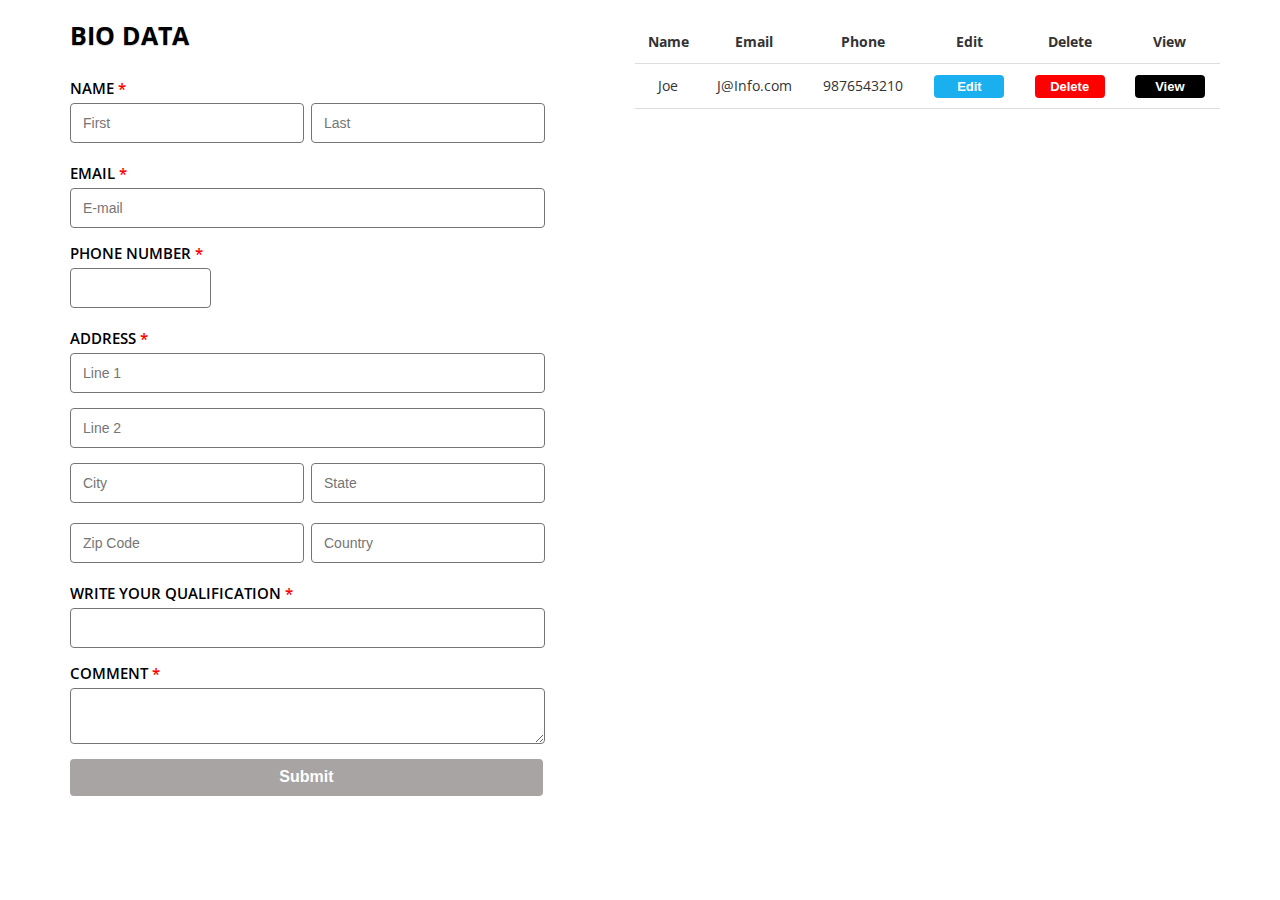
<file: index.html>
<!DOCTYPE html>
<html>

<head>
  <meta charset="utf-8" />
  <meta name="viewport" content="width=device-width, initial-scale=1.0" />
  <title>::sample ::</title>
  <link href="http://fonts.googleapis.com/css?family=Open+Sans:400,700,600" rel="stylesheet" type="text/css" />
  <!-- Bootstrap CSS -->
  <link href="https://cdn.jsdelivr.net/npm/bootstrap@5.2.3/dist/css/bootstrap.min.css" rel="stylesheet"
    integrity="sha384-rbsA2VBKQhggwzxH7pPCaAqO46MgnOM80zW1RWuH61DGLwZJEdK2Kadq2F9CUG65" crossorigin="anonymous">
  <!-- CSS -->
  <link href="css/style.css" type="text/css" rel="stylesheet" />



</head>

<body class="d-flex">
  <div class="container">
    <div class="register col-md-5 col-sm-6">
      <h1 class="title"><strong>Bio Data</strong></h1>
      <form id="userForm" role="form">
        <div class="form-group">
          <label class="reg_txt">Name <span>*</span></label>
          <div class="controls form-inline">
            <input type="text" id="firstName" class="input-name" placeholder="First" />
            <input type="text" id="lastName" class="input-name" placeholder="Last" />
          </div>
        </div>
        <div class="clearfix"></div>

        <div class="form-group">
          <label class="reg_txt">Email <span>*</span></label>
          <input type="text" id="email" class="form-register text" placeholder="E-mail" />
        </div>
        <div class="clearfix"></div>

        <div class="form-group" style="height: 70px">
          <label class="reg_txt">Phone Number <span>*</span></label>
          <div class="clearfix"></div>
          <div class="wsite-form">
            <input type="text" id="phone" class="text input-name1" />
          </div>
        </div>

        <div class="clearfix"></div>
        <div class="form-group">
          <label class="reg_txt">Address <span>*</span></label>
          <input type="text" id="addressLine1" class="form-register text" placeholder="Line 1"
            style="margin-bottom: 15px" />
          <input type="text" id="addressLine2" class="form-register text" placeholder="Line 2" />
        </div>
        <div class="form-group">
          <div class="controls form-inline">
            <input type="text" id="city" class="input-name" placeholder="City" />
            <input type="text" id="state" class="input-name" placeholder="State" />
          </div>
        </div>
        <div class="form-group">
          <div class="controls form-inline">
            <input type="text" id="zipCode" class="input-name" placeholder="Zip Code" />
            <input type="text" id="country" class="input-name" placeholder="Country" />
          </div>
        </div>
        <div class="form-group">
          <label class="reg_txt">Write Your qualification <span>*</span></label>
          <input type="text" id="qualification" class="form-register text" style="margin-bottom: 15px" />
        </div>
        <div class="clearfix"></div>
        <div class="form-group">
          <label class="reg_txt">Comment <span>*</span></label>
          <textarea id="comment" class="form-register text"></textarea>
        </div>
        <div class="form-group">
          <button type="submit" class="btn btn-default submit" style="width: 97%">
            Submit
          </button>
        </div>
      </form>
    </div>
    <div class="col-md-6 tabt">
      <table class="table">
        <tbody>
          <tr class="ztxt">
            <th>Name</th>
            <th>Email</th>
            <th>Phone</th>
            <th>Edit</th>
            <th>Delete</th>
            <th>View</th>
          </tr>
          <tr id="rowData">
            <td>Joe</td>
            <td>J@Info.com</td>
            <td>9876543210</td>
            <td><button class="ed">Edit</button></td>
            <td>
              <button class="ed" style="background: #f00">Delete</button>
            </td>
            <td><button class="ed" style="background: #000">View</button></td>
          </tr>
        </tbody>
      </table>
    </div>
    <div id="userModal" class="modal">
      <div class="modal-content">
        <span class="close">&times;</span>
        <h2>User Details</h2>
        <p><strong>First Name:</strong> <span id="viewFirstName"></span></p>
        <p><strong>Last Name:</strong> <span id="viewLastName"></span></p>
        <p><strong>Email:</strong> <span id="viewEmail"></span></p>
        <p><strong>Phone Number:</strong> <span id="viewPhoneNumber"></span></p>
        <p><strong>Address Line 1:</strong> <span id="viewAddress1"></span></p>
        <p><strong>Address Line 2:</strong> <span id="viewAddress2"></span></p>
        <p><strong>City:</strong> <span id="viewCity"></span></p>
        <p><strong>State:</strong> <span id="viewState"></span></p>
        <p><strong>Zip Code:</strong> <span id="viewZipCode"></span></p>
        <p><strong>Country:</strong> <span id="viewCountry"></span></p>
        <p><strong>Qualification:</strong> <span id="viewQualification"></span></p>
        <p><strong>Comments:</strong> <span id="viewComments"></span></p>
      </div>
    </div>
  </div>
  <script src="https://cdn.jsdelivr.net/npm/bootstrap@5.2.3/dist/js/bootstrap.bundle.min.js"
    integrity="sha384-kenU1KFdBIe4zVF0s0G1M5b4hcpxyD9F7jL+jjXkk+Q2h455rYXK/7HAuoJl+0I4"
    crossorigin="anonymous"></script>
  <script src="script.js"></script>
</body>

</html>
</file>
<file: css/style.css>
html {
  font-family: sans-serif;
  -webkit-text-size-adjust: 100%;
      -ms-text-size-adjust: 100%;
}
body {
  margin: 0;
}
table {
  border-spacing: 0;
  border-collapse: collapse;
}
td,
th {
  padding: 0;
}
 thead {
    display: table-header-group;
  }
 .table {
    border-collapse: collapse !important;
  }
  .table-bordered th,
  .table-bordered td {
    border: 1px solid #ddd !important;
  }  
  
strong {
  font-weight: bold;
}

.container {
  
  margin-right: auto;
  margin-left: auto;
}

@media (min-width: 768px) {
  .container {
    width: 750px;
	margin:0 auto;
  }
}
@media (min-width: 992px) {
  .container {
    width: 970px;
  }
}
@media (min-width: 1200px) {
  .container {
    width: 1170px;
  }
}
.container-fluid {
 
  margin-right: auto;
  margin-left: auto;
  
}

.col-xs-1, .col-sm-1, .col-md-1, .col-lg-1, .col-xs-2, .col-sm-2, .col-md-2, .col-lg-2, .col-xs-3, .col-sm-3, .col-md-3, .col-lg-3, .col-xs-4, .col-sm-4, .col-md-4, .col-lg-4, .col-xs-5, .col-sm-5, .col-md-5, .col-lg-5, .col-xs-6, .col-sm-6, .col-md-6, .col-lg-6, .col-xs-7, .col-sm-7, .col-md-7, .col-lg-7, .col-xs-8, .col-sm-8, .col-md-8, .col-lg-8, .col-xs-9, .col-sm-9, .col-md-9, .col-lg-9, .col-xs-10, .col-sm-10, .col-md-10, .col-lg-10, .col-xs-11, .col-sm-11, .col-md-11, .col-lg-11, .col-xs-12, .col-sm-12, .col-md-12, .col-lg-12 {
   min-height: 1px;
 padding-right: 5px;
  padding-left: 5px;
}
.col-xs-1, .col-xs-2, .col-xs-3, .col-xs-4, .col-xs-5, .col-xs-6, .col-xs-7, .col-xs-8, .col-xs-9, .col-xs-10, .col-xs-11, .col-xs-12 {
  float: left;
}
.col-xs-12 {
  width: 100%;
}
.col-xs-11 {
  width: 91.66666667%;
}
.col-xs-10 {
  width: 83.33333333%;
}
.col-xs-9 {
  width: 75%;
}
.col-xs-8 {
  width: 66.66666667%;
}
.col-xs-7 {
  width: 58.33333333%;
}
.col-xs-6 {
  width: 50%;
}
.col-xs-5 {
  width: 41.66666667%;
}
.col-xs-4 {
  width: 33.33333333%;
}
.col-xs-3 {
  width: 25%;
}
.col-xs-2 {
  width: 16.66666667%;
}
.col-xs-1 {
  width: 8.33333333%;
}
.col-xs-pull-12 {
  right: 100%;
}
.col-xs-pull-11 {
  right: 91.66666667%;
}
.col-xs-pull-10 {
  right: 83.33333333%;
}
.col-xs-pull-9 {
  right: 75%;
}
.col-xs-pull-8 {
  right: 66.66666667%;
}
.col-xs-pull-7 {
  right: 58.33333333%;
}
.col-xs-pull-6 {
  right: 50%;
}
.col-xs-pull-5 {
  right: 41.66666667%;
}
.col-xs-pull-4 {
  right: 33.33333333%;
}
.col-xs-pull-3 {
  right: 25%;
}
.col-xs-pull-2 {
  right: 16.66666667%;
}
.col-xs-pull-1 {
  right: 8.33333333%;
}
.col-xs-pull-0 {
  right: auto;
}
.col-xs-push-12 {
  left: 100%;
}
.col-xs-push-11 {
  left: 91.66666667%;
}
.col-xs-push-10 {
  left: 83.33333333%;
}
.col-xs-push-9 {
  left: 75%;
}
.col-xs-push-8 {
  left: 66.66666667%;
}
.col-xs-push-7 {
  left: 58.33333333%;
}
.col-xs-push-6 {
  left: 50%;
}
.col-xs-push-5 {
  left: 41.66666667%;
}
.col-xs-push-4 {
  left: 33.33333333%;
}
.col-xs-push-3 {
  left: 25%;
}
.col-xs-push-2 {
  left: 16.66666667%;
}
.col-xs-push-1 {
  left: 8.33333333%;
}
.col-xs-push-0 {
  left: auto;
}
.col-xs-offset-12 {
  margin-left: 100%;
}
.col-xs-offset-11 {
  margin-left: 91.66666667%;
}
.col-xs-offset-10 {
  margin-left: 83.33333333%;
}
.col-xs-offset-9 {
  margin-left: 75%;
}
.col-xs-offset-8 {
  margin-left: 66.66666667%;
}
.col-xs-offset-7 {
  margin-left: 58.33333333%;
}
.col-xs-offset-6 {
  margin-left: 50%;
}
.col-xs-offset-5 {
  margin-left: 41.66666667%;
}
.col-xs-offset-4 {
  margin-left: 33.33333333%;
}
.col-xs-offset-3 {
  margin-left: 25%;
}
.col-xs-offset-2 {
  margin-left: 16.66666667%;
}
.col-xs-offset-1 {
  margin-left: 8.33333333%;
}
.col-xs-offset-0 {
  margin-left: 0;
}
@media (min-width: 768px) {
  .col-sm-1, .col-sm-2, .col-sm-3, .col-sm-4, .col-sm-5, .col-sm-6, .col-sm-7, .col-sm-8, .col-sm-9, .col-sm-10, .col-sm-11, .col-sm-12 {
    float: left;
  }
  .col-sm-12 {
    width: 100%;
  }
  .col-sm-11 {
    width: 91.66666667%;
  }
  .col-sm-10 {
    width: 83.33333333%;
  }
  .col-sm-9 {
    width: 75%;
  }
  .col-sm-8 {
    width: 66.66666667%;
  }
  .col-sm-7 {
    width: 58.33333333%;
  }
  .col-sm-6 {
    width: 50%;
  }
  .col-sm-5 {
    width: 41.66666667%;
  }
  .col-sm-4 {
    width: 33.33333333%;
  }
  .col-sm-3 {
    width: 25%;
  }
  .col-sm-2 {
    width: 16.66666667%;
  }
  .col-sm-1 {
    width: 8.33333333%;
  }
  .col-sm-pull-12 {
    right: 100%;
  }
  .col-sm-pull-11 {
    right: 91.66666667%;
  }
  .col-sm-pull-10 {
    right: 83.33333333%;
  }
  .col-sm-pull-9 {
    right: 75%;
  }
  .col-sm-pull-8 {
    right: 66.66666667%;
  }
  .col-sm-pull-7 {
    right: 58.33333333%;
  }
  .col-sm-pull-6 {
    right: 50%;
  }
  .col-sm-pull-5 {
    right: 41.66666667%;
  }
  .col-sm-pull-4 {
    right: 33.33333333%;
  }
  .col-sm-pull-3 {
    right: 25%;
  }
  .col-sm-pull-2 {
    right: 16.66666667%;
  }
  .col-sm-pull-1 {
    right: 8.33333333%;
  }
  .col-sm-pull-0 {
    right: auto;
  }
  .col-sm-push-12 {
    left: 100%;
  }
  .col-sm-push-11 {
    left: 91.66666667%;
  }
  .col-sm-push-10 {
    left: 83.33333333%;
  }
  .col-sm-push-9 {
    left: 75%;
  }
  .col-sm-push-8 {
    left: 66.66666667%;
  }
  .col-sm-push-7 {
    left: 58.33333333%;
  }
  .col-sm-push-6 {
    left: 50%;
  }
  .col-sm-push-5 {
    left: 41.66666667%;
  }
  .col-sm-push-4 {
    left: 33.33333333%;
  }
  .col-sm-push-3 {
    left: 25%;
  }
  .col-sm-push-2 {
    left: 16.66666667%;
  }
  .col-sm-push-1 {
    left: 8.33333333%;
  }
  .col-sm-push-0 {
    left: auto;
  }
  .col-sm-offset-12 {
    margin-left: 100%;
  }
  .col-sm-offset-11 {
    margin-left: 91.66666667%;
  }
  .col-sm-offset-10 {
    margin-left: 83.33333333%;
  }
  .col-sm-offset-9 {
    margin-left: 75%;
  }
  .col-sm-offset-8 {
    margin-left: 66.66666667%;
  }
  .col-sm-offset-7 {
    margin-left: 58.33333333%;
  }
  .col-sm-offset-6 {
    margin-left: 50%;
  }
  .col-sm-offset-5 {
    margin-left: 41.66666667%;
  }
  .col-sm-offset-4 {
    margin-left: 33.33333333%;
  }
  .col-sm-offset-3 {
    margin-left: 25%;
  }
  .col-sm-offset-2 {
    margin-left: 16.66666667%;
  }
  .col-sm-offset-1 {
    margin-left: 8.33333333%;
  }
  .col-sm-offset-0 {
    margin-left: 0;
  }
}
@media (min-width: 992px) {
  .col-md-1, .col-md-2, .col-md-3, .col-md-4, .col-md-5, .col-md-6, .col-md-7, .col-md-8, .col-md-9, .col-md-10, .col-md-11, .col-md-12 {
    float: left;
  }
  .col-md-12 {
    width: 100%;
  }
  .col-md-11 {
    width: 91.66666667%;
  }
  .col-md-10 {
    width: 83.33333333%;
  }
  .col-md-9 {
    width: 75%;
  }
  .col-md-8 {
    width: 66.66666667%;
  }
  .col-md-7 {
    width: 58.33333333%;
  }
  .col-md-6 {
    width: 50%;
  }
  .col-md-5 {
    width: 41.66666667%;
  }
  .col-md-4 {
    width: 33.33333333%;
  }
  .col-md-3 {
    width: 25%;
  }
  .col-md-2 {
    width: 16.66666667%;
  }
  .col-md-1 {
    width: 8.33333333%;
  }
  .col-md-pull-12 {
    right: 100%;
  }
  .col-md-pull-11 {
    right: 91.66666667%;
  }
  .col-md-pull-10 {
    right: 83.33333333%;
  }
  .col-md-pull-9 {
    right: 75%;
  }
  .col-md-pull-8 {
    right: 66.66666667%;
  }
  .col-md-pull-7 {
    right: 58.33333333%;
  }
  .col-md-pull-6 {
    right: 50%;
  }
  .col-md-pull-5 {
    right: 41.66666667%;
  }
  .col-md-pull-4 {
    right: 33.33333333%;
  }
  .col-md-pull-3 {
    right: 25%;
  }
  .col-md-pull-2 {
    right: 16.66666667%;
  }
  .col-md-pull-1 {
    right: 8.33333333%;
  }
  .col-md-pull-0 {
    right: auto;
  }
  .col-md-push-12 {
    left: 100%;
  }
  .col-md-push-11 {
    left: 91.66666667%;
  }
  .col-md-push-10 {
    left: 83.33333333%;
  }
  .col-md-push-9 {
    left: 75%;
  }
  .col-md-push-8 {
    left: 66.66666667%;
  }
  .col-md-push-7 {
    left: 58.33333333%;
  }
  .col-md-push-6 {
    left: 50%;
  }
  .col-md-push-5 {
    left: 41.66666667%;
  }
  .col-md-push-4 {
    left: 33.33333333%;
  }
  .col-md-push-3 {
    left: 25%;
  }
  .col-md-push-2 {
    left: 16.66666667%;
  }
  .col-md-push-1 {
    left: 8.33333333%;
  }
  .col-md-push-0 {
    left: auto;
  }
  .col-md-offset-12 {
    margin-left: 100%;
  }
  .col-md-offset-11 {
    margin-left: 91.66666667%;
  }
  .col-md-offset-10 {
    margin-left: 83.33333333%;
  }
  .col-md-offset-9 {
    margin-left: 75%;
  }
  .col-md-offset-8 {
    margin-left: 66.66666667%;
  }
  .col-md-offset-7 {
    margin-left: 58.33333333%;
  }
  .col-md-offset-6 {
    margin-left: 50%;
  }
  .col-md-offset-5 {
    margin-left: 41.66666667%;
  }
  .col-md-offset-4 {
    margin-left: 33.33333333%;
  }
  .col-md-offset-3 {
    margin-left: 25%;
  }
  .col-md-offset-2 {
    margin-left: 16.66666667%;
  }
  .col-md-offset-1 {
    margin-left: 8.33333333%;
  }
  .col-md-offset-0 {
    margin-left: 0;
  }
  
}
@media (min-width: 1200px) {
  .col-lg-1, .col-lg-2, .col-lg-3, .col-lg-4, .col-lg-5, .col-lg-6, .col-lg-7, .col-lg-8, .col-lg-9, .col-lg-10, .col-lg-11, .col-lg-12 {
    float: left;
  }
  .col-lg-12 {
    width: 100%;
  }
  .col-lg-11 {
    width: 91.66666667%;
  }
  .col-lg-10 {
    width: 83.33333333%;
  }
  .col-lg-9 {
    width: 75%;
  }
  .col-lg-8 {
    width: 66.66666667%;
  }
  .col-lg-7 {
    width: 58.33333333%;
  }
  .col-lg-6 {
    width: 50%;
  }
  .col-lg-5 {
    width: 41.66666667%;
  }
  .col-lg-4 {
    width: 33.33333333%;
  }
  .col-lg-3 {
    width: 25%;
  }
  .col-lg-2 {
    width: 16.66666667%;
  }
  .col-lg-1 {
    width: 8.33333333%;
  }
  .col-lg-pull-12 {
    right: 100%;
  }
  .col-lg-pull-11 {
    right: 91.66666667%;
  }
  .col-lg-pull-10 {
    right: 83.33333333%;
  }
  .col-lg-pull-9 {
    right: 75%;
  }
  .col-lg-pull-8 {
    right: 66.66666667%;
  }
  .col-lg-pull-7 {
    right: 58.33333333%;
  }
  .col-lg-pull-6 {
    right: 50%;
  }
  .col-lg-pull-5 {
    right: 41.66666667%;
  }
  .col-lg-pull-4 {
    right: 33.33333333%;
  }
  .col-lg-pull-3 {
    right: 25%;
  }
  .col-lg-pull-2 {
    right: 16.66666667%;
  }
  .col-lg-pull-1 {
    right: 8.33333333%;
  }
  .col-lg-pull-0 {
    right: auto;
  }
  .col-lg-push-12 {
    left: 100%;
  }
  .col-lg-push-11 {
    left: 91.66666667%;
  }
  .col-lg-push-10 {
    left: 83.33333333%;
  }
  .col-lg-push-9 {
    left: 75%;
  }
  .col-lg-push-8 {
    left: 66.66666667%;
  }
  .col-lg-push-7 {
    left: 58.33333333%;
  }
  .col-lg-push-6 {
    left: 50%;
  }
  .col-lg-push-5 {
    left: 41.66666667%;
  }
  .col-lg-push-4 {
    left: 33.33333333%;
  }
  .col-lg-push-3 {
    left: 25%;
  }
  .col-lg-push-2 {
    left: 16.66666667%;
  }
  .col-lg-push-1 {
    left: 8.33333333%;
  }
  .col-lg-push-0 {
    left: auto;
  }
  .col-lg-offset-12 {
    margin-left: 100%;
  }
  .col-lg-offset-11 {
    margin-left: 91.66666667%;
  }
  .col-lg-offset-10 {
    margin-left: 83.33333333%;
  }
  .col-lg-offset-9 {
    margin-left: 75%;
  }
  .col-lg-offset-8 {
    margin-left: 66.66666667%;
  }
  .col-lg-offset-7 {
    margin-left: 58.33333333%;
  }
  .col-lg-offset-6 {
    margin-left: 50%;
  }
  .col-lg-offset-5 {
    margin-left: 41.66666667%;
  }
  .col-lg-offset-4 {
    margin-left: 33.33333333%;
  }
  .col-lg-offset-3 {
    margin-left: 25%;
  }
  .col-lg-offset-2 {
    margin-left: 16.66666667%;
  }
  .col-lg-offset-1 {
    margin-left: 8.33333333%;
  }
  .col-lg-offset-0 {
    margin-left: 0;
  }
  

}

label {
  display: inline-block;
  max-width: 100%;
  margin-bottom: 5px;
  font-weight: 600;
  font-size:13px;
}

.form-control {
  display: block;
  width: 92% !important;
  padding: 6px 12px;
  font-size: 14px;
  line-height: 1.42857143;
  color: #555;
  background-color: #fff;
  background-image: none;
  border: 1px solid #ccc;
  border-radius: 4px;
  -webkit-box-shadow: inset 0 1px 1px rgba(0, 0, 0, .075);
          box-shadow: inset 0 1px 1px rgba(0, 0, 0, .075);
  -webkit-transition: border-color ease-in-out .15s, -webkit-box-shadow ease-in-out .15s;
       -o-transition: border-color ease-in-out .15s, box-shadow ease-in-out .15s;
          transition: border-color ease-in-out .15s, box-shadow ease-in-out .15s;
}
.form-control:focus {
  border-color: #66afe9;
  outline: 0;
  -webkit-box-shadow: inset 0 1px 1px rgba(0,0,0,.075), 0 0 8px rgba(102, 175, 233, .6);
          box-shadow: inset 0 1px 1px rgba(0,0,0,.075), 0 0 8px rgba(102, 175, 233, .6);
}

table {
  max-width: 100%;
  background-color: transparent;
}
th {
  text-align: left;
}
.table {
  width: 100%;
  margin-bottom: 20px;
}
.table > thead > tr > th,
.table > tbody > tr > th,
.table > tfoot > tr > th,
.table > thead > tr > td,
.table > tbody > tr > td,
.table > tfoot > tr > td {
  padding: 8px;
  line-height: 1.95857;
  vertical-align: top;
  border-bottom: 1px solid #ddd;
  text-align:center;
}
.table > thead > tr > th {
  vertical-align: bottom;
  border-bottom: 2px solid #ddd;
}
.table > caption + thead > tr:first-child > th,
.table > colgroup + thead > tr:first-child > th,
.table > thead:first-child > tr:first-child > th,
.table > caption + thead > tr:first-child > td,
.table > colgroup + thead > tr:first-child > td,
.table > thead:first-child > tr:first-child > td {
  border-top: 0;
}
.table > tbody + tbody {
  border-top: 2px solid #ddd;
}
.table .table {
  background-color: #fff;
}
.table-condensed > thead > tr > th,
.table-condensed > tbody > tr > th,
.table-condensed > tfoot > tr > th,
.table-condensed > thead > tr > td,
.table-condensed > tbody > tr > td,
.table-condensed > tfoot > tr > td {
  padding: 5px;
}
.table-bordered {
  border: 1px solid #ddd;
}
.table-bordered > thead > tr > th,
.table-bordered > tbody > tr > th,
.table-bordered > tfoot > tr > th,
.table-bordered > thead > tr > td,
.table-bordered > tbody > tr > td,
.table-bordered > tfoot > tr > td {
  border: 1px solid #ddd;
}
.table-bordered > thead > tr > th,
.table-bordered > thead > tr > td {
  border-bottom-width: 2px;
}
.table-striped > tbody > tr:nth-child(odd) > td,
.table-striped > tbody > tr:nth-child(odd) > th {
  background-color: #f9f9f9;
}
.table-hover > tbody > tr:hover > td,
.table-hover > tbody > tr:hover > th {
  background-color: #f5f5f5;
}
table col[class*="col-"] {
  position: static;
  display: table-column;
  float: none;
}
table td[class*="col-"],
table th[class*="col-"] {
  position: static;
  display: table-cell;
  float: none;
}
.table > thead > tr > td.active,
.table > tbody > tr > td.active,
.table > tfoot > tr > td.active,
.table > thead > tr > th.active,
.table > tbody > tr > th.active,
.table > tfoot > tr > th.active,
.table > thead > tr.active > td,
.table > tbody > tr.active > td,
.table > tfoot > tr.active > td,
.table > thead > tr.active > th,
.table > tbody > tr.active > th,
.table > tfoot > tr.active > th {
  background-color: #f5f5f5;
}
.table-hover > tbody > tr > td.active:hover,
.table-hover > tbody > tr > th.active:hover,
.table-hover > tbody > tr.active:hover > td,
.table-hover > tbody > tr.active:hover > th {
  background-color: #e8e8e8;
}
.table > thead > tr > td.success,
.table > tbody > tr > td.success,
.table > tfoot > tr > td.success,
.table > thead > tr > th.success,
.table > tbody > tr > th.success,
.table > tfoot > tr > th.success,
.table > thead > tr.success > td,
.table > tbody > tr.success > td,
.table > tfoot > tr.success > td,
.table > thead > tr.success > th,
.table > tbody > tr.success > th,
.table > tfoot > tr.success > th {
  background-color: #dff0d8;
}
.table-hover > tbody > tr > td.success:hover,
.table-hover > tbody > tr > th.success:hover,
.table-hover > tbody > tr.success:hover > td,
.table-hover > tbody > tr.success:hover > th {
  background-color: #d0e9c6;
}
.table > thead > tr > td.info,
.table > tbody > tr > td.info,
.table > tfoot > tr > td.info,
.table > thead > tr > th.info,
.table > tbody > tr > th.info,
.table > tfoot > tr > th.info,
.table > thead > tr.info > td,
.table > tbody > tr.info > td,
.table > tfoot > tr.info > td,
.table > thead > tr.info > th,
.table > tbody > tr.info > th,
.table > tfoot > tr.info > th {
  background-color: #d9edf7;
}
.table-hover > tbody > tr > td.info:hover,
.table-hover > tbody > tr > th.info:hover,
.table-hover > tbody > tr.info:hover > td,
.table-hover > tbody > tr.info:hover > th {
  background-color: #c4e3f3;
}
.table > thead > tr > td.warning,
.table > tbody > tr > td.warning,
.table > tfoot > tr > td.warning,
.table > thead > tr > th.warning,
.table > tbody > tr > th.warning,
.table > tfoot > tr > th.warning,
.table > thead > tr.warning > td,
.table > tbody > tr.warning > td,
.table > tfoot > tr.warning > td,
.table > thead > tr.warning > th,
.table > tbody > tr.warning > th,
.table > tfoot > tr.warning > th {
  background-color: #fcf8e3;
}
.table-hover > tbody > tr > td.warning:hover,
.table-hover > tbody > tr > th.warning:hover,
.table-hover > tbody > tr.warning:hover > td,
.table-hover > tbody > tr.warning:hover > th {
  background-color: #faf2cc;
}
.table > thead > tr > td.danger,
.table > tbody > tr > td.danger,
.table > tfoot > tr > td.danger,
.table > thead > tr > th.danger,
.table > tbody > tr > th.danger,
.table > tfoot > tr > th.danger,
.table > thead > tr.danger > td,
.table > tbody > tr.danger > td,
.table > tfoot > tr.danger > td,
.table > thead > tr.danger > th,
.table > tbody > tr.danger > th,
.table > tfoot > tr.danger > th {
  background-color: #f2dede;
}
.table-hover > tbody > tr > td.danger:hover,
.table-hover > tbody > tr > th.danger:hover,
.table-hover > tbody > tr.danger:hover > td,
.table-hover > tbody > tr.danger:hover > th {
  background-color: #ebcccc;
}
@media (max-width: 767px) {
  .table-responsive {
    width: 100%;
    margin-bottom: 15px;
    overflow-x: scroll;
    overflow-y: hidden;
    -webkit-overflow-scrolling: touch;
    -ms-overflow-style: -ms-autohiding-scrollbar;
    border: 1px solid #ddd;
  }
  .table-responsive > .table {
    margin-bottom: 0;
  }
  .table-responsive > .table > thead > tr > th,
  .table-responsive > .table > tbody > tr > th,
  .table-responsive > .table > tfoot > tr > th,
  .table-responsive > .table > thead > tr > td,
  .table-responsive > .table > tbody > tr > td,
  .table-responsive > .table > tfoot > tr > td {
    white-space: nowrap;
  }
  .table-responsive > .table-bordered {
    border: 0;
  }
  .table-responsive > .table-bordered > thead > tr > th:first-child,
  .table-responsive > .table-bordered > tbody > tr > th:first-child,
  .table-responsive > .table-bordered > tfoot > tr > th:first-child,
  .table-responsive > .table-bordered > thead > tr > td:first-child,
  .table-responsive > .table-bordered > tbody > tr > td:first-child,
  .table-responsive > .table-bordered > tfoot > tr > td:first-child {
    border-left: 0;
  }
  .table-responsive > .table-bordered > thead > tr > th:last-child,
  .table-responsive > .table-bordered > tbody > tr > th:last-child,
  .table-responsive > .table-bordered > tfoot > tr > th:last-child,
  .table-responsive > .table-bordered > thead > tr > td:last-child,
  .table-responsive > .table-bordered > tbody > tr > td:last-child,
  .table-responsive > .table-bordered > tfoot > tr > td:last-child {
    border-right: 0;
  }
  .table-responsive > .table-bordered > tbody > tr:last-child > th,
  .table-responsive > .table-bordered > tfoot > tr:last-child > th,
  .table-responsive > .table-bordered > tbody > tr:last-child > td,
  .table-responsive > .table-bordered > tfoot > tr:last-child > td {
    border-bottom: 0;
  }
}

.tabt{
	float:right;
	margin-top:20px;
	overflow:auto;
}

.form-control::-moz-placeholder {
  color: #777;
  opacity: 1;
}
.form-control:-ms-input-placeholder {
  color: #777;
}
.form-control::-webkit-input-placeholder {
  color: #777;
}
.form-control[disabled],
.form-control[readonly],
fieldset[disabled] .form-control {
  cursor: not-allowed;
  background-color: #eee;
  opacity: 1;
}
textarea.form-control {
  height: auto;
}
input[type="search"] {
  -webkit-appearance: none;
}
input[type="date"],
input[type="time"],
input[type="datetime-local"],
input[type="month"] {
  line-height: 34px;
  line-height: 1.42857143 \0;
}
input[type="date"].input-sm,
input[type="time"].input-sm,
input[type="datetime-local"].input-sm,
input[type="month"].input-sm {
  line-height: 30px;
}
input[type="date"].input-lg,
input[type="time"].input-lg,
input[type="datetime-local"].input-lg,
input[type="month"].input-lg {
  line-height: 46px;
}
.form-group {
  margin-bottom: 15px;
}

input[type="radio"][disabled],
input[type="checkbox"][disabled],
input[type="radio"].disabled,
input[type="checkbox"].disabled,
fieldset[disabled] input[type="radio"],
fieldset[disabled] input[type="checkbox"] {
  cursor: not-allowed;
}


@media (min-width: 768px) {
  .form-inline .form-group {
    display: inline-block;
    margin-bottom: 0;
    vertical-align: middle;
  }
  .form-inline .form-control {
    display: inline-block;
    width: auto;
    vertical-align: middle;
  }
  .form-inline .input-group {
    display: inline-table;
    vertical-align: middle;
  }
  .form-inline .input-group .input-group-addon,
  .form-inline .input-group .input-group-btn,
  .form-inline .input-group .form-control {
    width: auto !important;
  }
  .form-inline .input-group > .form-control {
    width: 100% !important;
  }
  .form-inline .control-label {
    margin-bottom: 0;
    vertical-align: middle;
  }
  .form-inline .radio,
  .form-inline .checkbox {
    display: inline-block;
    margin-top: 0;
    margin-bottom: 0;
    vertical-align: middle;
  }
  .form-inline .radio label,
  .form-inline .checkbox label {
    padding-left: 0;
  }
  .form-inline .radio input[type="radio"],
  .form-inline .checkbox input[type="checkbox"] {
    position: relative;
    margin-left: 0;
  }
  .form-inline .has-feedback .form-control-feedback {
    top: 0;
  }
}
.form-horizontal .radio,
.form-horizontal .checkbox,
.form-horizontal .radio-inline,
.form-horizontal .checkbox-inline {
  padding-top: 7px;
  margin-top: 0;
  margin-bottom: 0;
}
.form-horizontal .radio,
.form-horizontal .checkbox {
  min-height: 27px;
}
.form-horizontal .form-group {
  margin-right: -15px;
  margin-left: -15px;
}
@media (min-width: 768px) {
  .form-horizontal .control-label {
    padding-top: 7px;
    margin-bottom: 0;
    text-align: right;
	margin-right:7px;
  }
}
.form-horizontal .has-feedback .form-control-feedback {
  top: 0;
  right: 15px;
}
@media (min-width: 768px) {
  .form-horizontal .form-group-lg .control-label {
    padding-top: 14.3px;
  }
}
@media (min-width: 768px) {
  .form-horizontal .form-group-sm .control-label {
    padding-top: 6px;
  }
}
@media (max-width: 767px) {
.add{
    margin-right: 0px !important;
    margin-top: 0px!important;
}
.tabt{
	float:none !important;
	margin-top:10px !important;
}
}

.btn {
  display: inline-block;
  padding: 6px 12px;
  margin-bottom: 0;
  font-size: 14px;
  font-weight: normal;
  line-height: 1.42857143;
  text-align: center;
  white-space: nowrap;
  vertical-align: middle;
  cursor: pointer;
  -webkit-user-select: none;
     -moz-user-select: none;
      -ms-user-select: none;
          user-select: none;
  background-image: none;
  border: 1px solid transparent;
  border-radius: 4px;
}
.edit{
	border-radius:4px;
	padding:6px 8px;
	color:#fff;
	font-weight:bold;
	background:#1ab0ef;
	border:none;
	width:100px;
	margin:0px 10px;
	float:right;
}
.ed{
	border-radius:4px;
	padding:4px 6px;
	color:#fff;
	font-weight:bold;
	background:#1ab0ef;
	border:none;
	width:70px;
	font-size:13px;
}

.ed:hover{
	background:#990099;
}
.edit:hover{
	background:#990099;
}

.btn-default {
  color: #fff;
  background-color: #a8a4a4;
  font-weight:bold;
  font-size:16px;
  
}
.btn-default:hover,
.btn-default:focus,
.btn-default:active,
.btn-default.active,
.open > .dropdown-toggle.btn-default {
  color: #fff;
  background-color: #000;
  border-color: #adadad;
}
body, html {
	background: #fff;	
	font-size: 14px;
	color: #333;
	font-family: 'Open Sans', sans-serif;
	font-weight: normal;
	padding:0;
	margin:0;
	overflow-x:hidden;
	
}
h1 {
	color: #333;
	font-size: 42px;	
	line-height: 36px;           
	-moz-text-shadow: 0 1px 1px #CCC;
    -webkit-text-shadow: 0 1px 1px #CCC;
    text-shadow: 0 1px 1px #CCC;  
	margin-bottom: 48px;	  	
} 

.register{
	
	margin-left:10px;
}

.register  h1{
	font-size:25px;	
	margin-bottom:25px;
	color:#000;
	text-transform:uppercase;
}

.reg_txt{
	text-transform:uppercase;
	color:#000;	
	font-size:15px;
}

.reg_txt span{
	color:#F00;	
}

.form-register {
    background-color: #fff;
    background-image: none;
    border: medium none;
    border-radius: 4px;   
    color: #000;
    display: block;
    font-size: 14px;   
    padding: 11px 12px;   
    width: 92% !important;
	border:1px solid #757575;  
}

.input-name{
	background-color: #fff;
    background-image: none;
    border: medium none;
    border-radius: 4px;   
    color: #000;
    display: block;
    font-size: 14px;   
    padding: 11px 12px; 
	box-sizing: border-box;
	float:left;
	margin-right:7px;
	width:48% !important; 
	margin-bottom:20px; 
	border:1px solid #757575;  
}

.input-name1{
	background-color: #fff;
    background-image: none;
    border: medium none;
    border-radius: 4px;   
    color: #000;
    display: block;
    font-size: 14px;   
    padding: 11px 12px; 
	box-sizing: border-box; 
	width:100% !important ;
	border:1px solid #757575;   
}

.wsite-form{
	width:29% !important;
	float:left;	
	
}
.line{
   box-sizing: border-box;
    float: left;
    line-height: 40px;
    overflow: hidden;
    text-align: center;
    width: 5% !important;
	color:#fff;
}

.register_img{
	margin-top:130px;
	margin-left:10px;
}
.add{
	 float: right;
    margin-right: -16px;
    margin-top: -34px;
}

/* Modal styles */
.modal {
  display: none;
  position: fixed;
  z-index: 1;
  left: 0;
  top: 0;
  width: 100% !important;
  height: 100%;
  overflow: auto;
  background-color: rgb(0,0,0);
  background-color: rgba(0,0,0,0.4);
}

.modal-content {
  background-color: #fefefe;
  margin: 15% auto;
  padding: 20px;
  border: 1px solid #888;
  width: 80% !important;
}

.close {
  color: #aaa;
  float: right;
  font-size: 28px;
  font-weight: bold;
}

.close:hover,
.close:focus {
  color: black;
  text-decoration: none;
  cursor: pointer;
}
</file>
